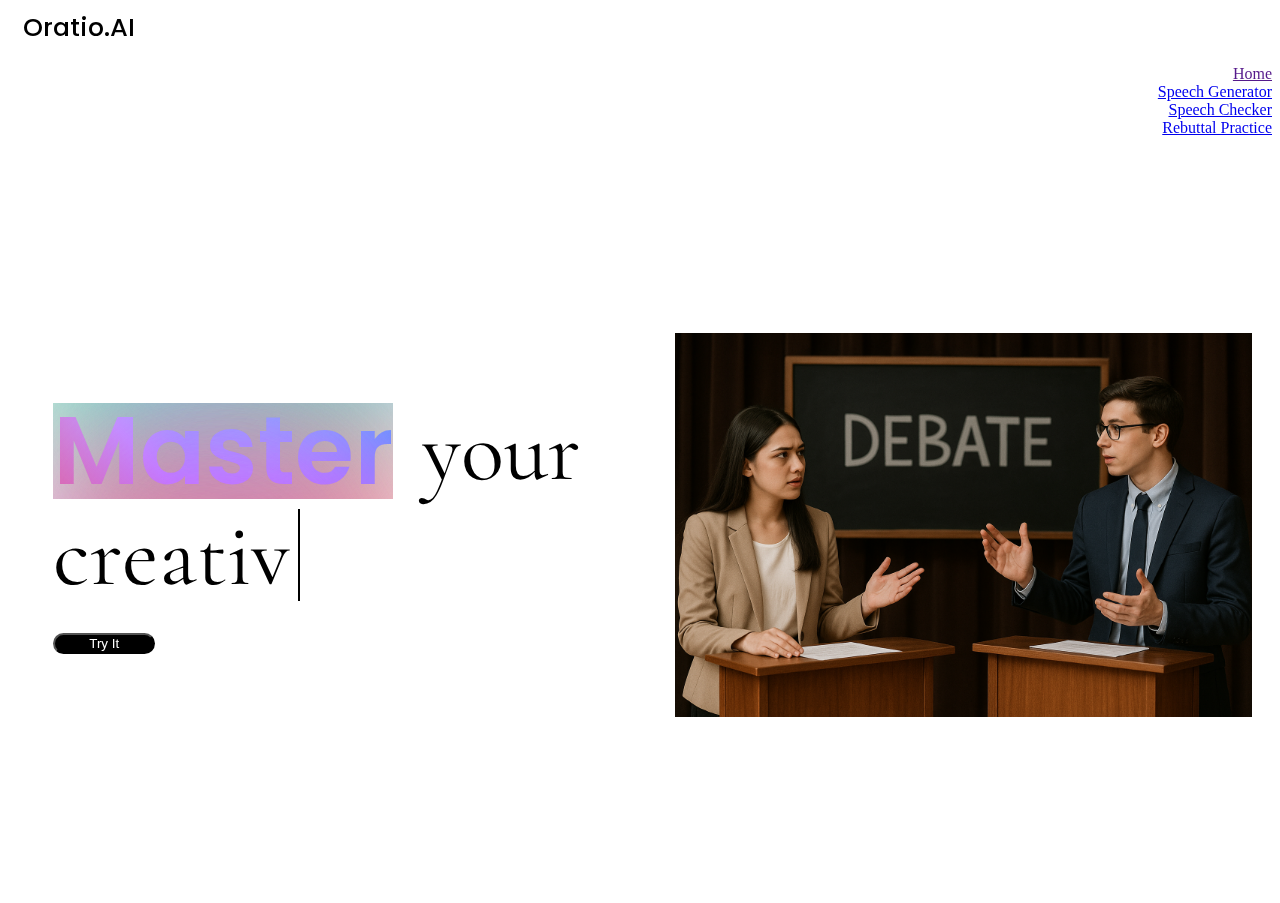
<file: index.html>
<!DOCTYPE html>
<head>
    <title>Oratio.AI</title>
    <link rel="stylesheet" href="styles.css">
    <link href="https://cdn.jsdelivr.net/npm/bootstrap@5.0.2/dist/css/bootstrap.min.css" rel="stylesheet" integrity="sha384-EVSTQN3/azprG1Anm3QDgpJLIm9Nao0Yz1ztcQTwFspd3yD65VohhpuuCOmLASjC" crossorigin="anonymous">
    <script src="https://cdn.jsdelivr.net/npm/bootstrap@5.0.2/dist/js/bootstrap.bundle.min.js" integrity="sha384-MrcW6ZMFYlzcLA8Nl+NtUVF0sA7MsXsP1UyJoMp4YLEuNSfAP+JcXn/tWtIaxVXM" crossorigin="anonymous"></script>
    <link rel="preconnect" href="https://fonts.googleapis.com">
    <link rel="preconnect" href="https://fonts.gstatic.com" crossorigin>
    <link href="https://fonts.googleapis.com/css2?family=Poppins:ital,wght@0,100;0,200;0,300;0,400;0,500;0,600;0,700;0,800;0,900;1,100;1,200;1,300;1,400;1,500;1,600;1,700;1,800;1,900&display=swap" rel="stylesheet">
    <link rel="preconnect" href="https://fonts.googleapis.com">
    <link rel="preconnect" href="https://fonts.gstatic.com" crossorigin>
    <link href="https://fonts.googleapis.com/css2?family=Cormorant+Garamond:ital,wght@0,300..700;1,300..700&display=swap" rel="stylesheet">
    <script src="https://code.jquery.com/jquery-3.7.1.js"></script>
    <script src="script.js"></script>
</head>
<body>
    <div class="navbar navbar-expand-sm bg-light navbar-light">
        <div class="head-navbar">Oratio.AI</div>
        <div class="navbar-collapse">
            <ul class="links-navbar navbar-nav ms-auto">
                <li class="nav-item">
                    <a class="nav-link" href="">Home</a>
                </li>
                <li class="nav-item">
                    <a class="nav-link" href="speechgenerator/">Speech Generator</a>
                </li>
                <li class="nav-item">
                    <a class="nav-link" href="speechchecker/">Speech Checker</a>
                </li>    
                <li class="nav-item">
                    <a class="nav-link" href="rebuttalpractice/">Rebuttal Practice</a>
                </li>   
            </ul>
        </div>
    </div>
    <div class="horizontal-container">
        <div class="vertical-center">
            <div class="sentence-row">
                <div class="title">
                    Master
                    <span class="aurora-layers">
                        <span class="aurora aurora-1"></span>
                        <span class="aurora aurora-2"></span>
                        <span class="aurora aurora-3"></span>
                        <span class="aurora aurora-4"></span>
                    </span>
                </div>
                <span class="continue-title">&nbsp;your&nbsp;</span>
            </div>
            <div class="typing-container">
                    <span id="feature-text" class="continue-title feature-text"></span>
                    <span class="input-cursor"></span>
            </div>
            <br>
            <span>
                <button type="button" class="btn btn-light btn-lg button-try-it" onclick="window.location = 'speechgenerator/'">Try It</button>
                <!-- <button type="button" class="btn btn-light btn-lg button-try-it" onclick="window.location = 'speechgenerator/';">Try It</button> -->
            </span>    
        </div>
        <div class="vertical-center" style="margin-right: 20px;">
            <img src="images/homepage.png" class="homepage-image1">
        </div>
    </div>
    <!-- <div class="section2" id="section2">
        <h1 class="sectionheading">Hone your debating skills</h1>
        <br>
        <p style="width: 45%; font-size: 1.4rem; font-family: 'Cormorant Garamond';">Lorem ipsum dolor sit amet, consectetur adipiscing elit. Maecenas a nisl egestas, viverra elit a, auctor magna. Aenean vel diam eu dui dapibus semper et at felis. Sed vitae arcu gravida odio fringilla consectetur. Proin rhoncus mauris nec maximus commodo. Fusce non eleifend felis. Aliquam sit amet odio quis ante iaculis imperdiet. Ut feugiat sollicitudin nisl, dapibus congue metus molestie non. Aenean suscipit, ligula non finibus tincidunt, magna sem condimentum mi, in finibus ante eros in nisl. Quisque tristique, lorem consectetur tristique luctus, tortor libero vehicula massa, at ultrices felis nulla sit amet magna. Quisque fringilla et elit id fringilla. Aliquam a libero ipsum. Pellentesque nec odio lacus. Mauris aliquam a est ac mattis. Aenean lacinia pellentesque bibendum. Aliquam dui nulla, molestie finibus lorem ac, eleifend varius lacus. Aliquam turpis leo, consequat quis porta et, ullamcorper vel elit. Nunc ut mauris vulputate, ornare leo a, vestibulum leo. Sed interdum tortor et ipsum imperdiet, ac pretium sapien dignissim. Maecenas nec metus sit amet velit pretium consectetur sed sit amet nisi. Curabitur tempor libero et velit lobortis, at hendrerit ante sagittis.</p>
    </div> -->
</body>
</html>
</file>
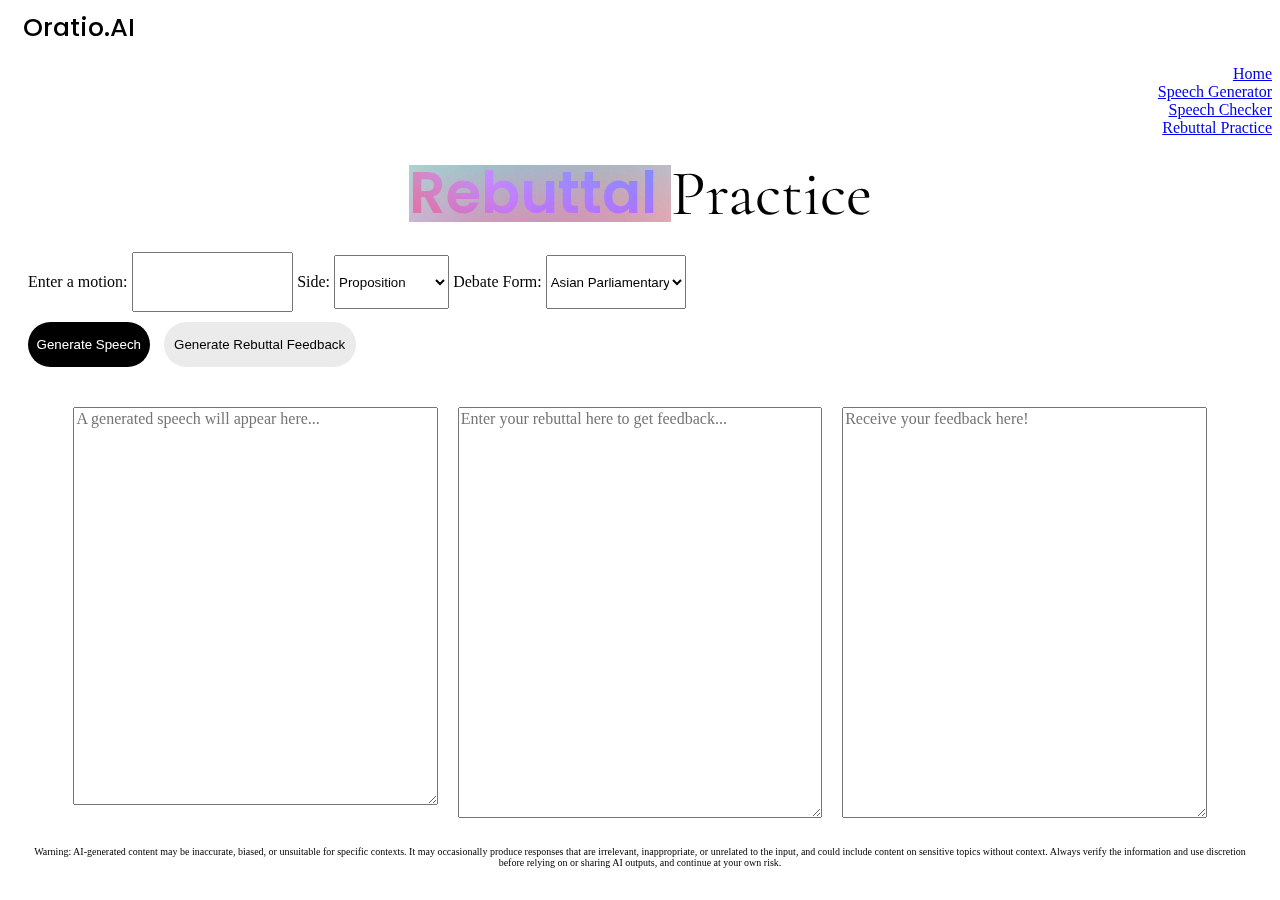
<file: rebuttalpractice/index.html>
<!DOCTYPE html>
<head>
    <title>Oratio.AI</title>
    <link rel="stylesheet" href="../styles.css">
    <link href="https://cdn.jsdelivr.net/npm/bootstrap@5.0.2/dist/css/bootstrap.min.css" rel="stylesheet" integrity="sha384-EVSTQN3/azprG1Anm3QDgpJLIm9Nao0Yz1ztcQTwFspd3yD65VohhpuuCOmLASjC" crossorigin="anonymous">
    <script src="https://cdn.jsdelivr.net/npm/bootstrap@5.0.2/dist/js/bootstrap.bundle.min.js" integrity="sha384-MrcW6ZMFYlzcLA8Nl+NtUVF0sA7MsXsP1UyJoMp4YLEuNSfAP+JcXn/tWtIaxVXM" crossorigin="anonymous"></script>
    <link rel="preconnect" href="https://fonts.googleapis.com">
    <link rel="preconnect" href="https://fonts.gstatic.com" crossorigin>
    <link href="https://fonts.googleapis.com/css2?family=Poppins:ital,wght@0,100;0,200;0,300;0,400;0,500;0,600;0,700;0,800;0,900;1,100;1,200;1,300;1,400;1,500;1,600;1,700;1,800;1,900&display=swap" rel="stylesheet">
    <link rel="preconnect" href="https://fonts.googleapis.com">
    <link rel="preconnect" href="https://fonts.gstatic.com" crossorigin>
    <link href="https://fonts.googleapis.com/css2?family=Cormorant+Garamond:ital,wght@0,300..700;1,300..700&display=swap" rel="stylesheet">
    <script src="https://code.jquery.com/jquery-3.7.1.js"></script>
    <script src="../script.js"></script>
    <script src="https://www.google.com/recaptcha/api.js" async defer></script>
</head>
<body>
    <div class="navbar navbar-expand-sm bg-light navbar-light">
        <div class="head-navbar">Oratio.AI</div>
        <div class="navbar-collapse">
            <ul class="links-navbar navbar-nav ms-auto">
                <li class="nav-item">
                    <a class="nav-link" href="../index.html">Home</a>
                </li>
                <li class="nav-item">
                    <a class="nav-link" href="../speechgenerator/">Speech Generator</a>
                </li>
                <li class="nav-item">
                    <a class="nav-link" href="../speechchecker/">Speech Checker</a>
                </li>    
                <li class="nav-item">
                    <a class="nav-link" href="#">Rebuttal Practice</a>
                </li>  
            </ul>
        </div>
    </div>
    <div class="horizontal-container">
        <div class="sentence-row">
            <div class="sectiontitle1">
                Rebuttal&nbsp;
                <span class="aurora-layers">
                    <span class="aurora aurora-1"></span>
                    <span class="aurora aurora-2"></span>
                    <span class="aurora aurora-3"></span>
                    <span class="aurora aurora-4"></span>
                </span>
            </div>
        </div>
        <div class="continue-title" style="font-size: 5vw;">Practice</div>
    </div>
    <form class="form-inline d-flex align-items-center flex-wrap gap-2" style="margin:20px; justify-content: center;" id="speech-form2">
        <label class="form-label label1 me-2" for="motion">Enter a motion:</label>
        <input type="text" class="form-control me-4" id="motion" name="motion" required style="height: 6vh; width: 12vw;">
        
        <label class="form-label label1 me-2" for="debatetype">Side:</label>
        <select name="side" id="side" class="form-select me-4" style="height: 6vh; width: 9vw;">
            <option value="Proposition">Proposition</option>
            <option value="Opposition">Opposition</option>
        </select>

        <label class="form-label label1 me-2" for="debatetype">Debate Form:</label>
        <select name="debatetype" id="debatetype" class="form-select me-4" style="height: 6vh; width: 11vw;">
            <option value="ap">Asian Parliamentary</option>
            <option value="bp">British Parliamentary</option>
        </select>

        <div class="g-recaptcha" data-sitekey="" data-callback="undisableRebuttal"></div>
        <input type="submit" class="btn btn-primary button-try-it" id="rebuttalButton" style="border: none; height: 5vh !important; width: 9.5vw !important;" value="Generate Speech" disabled></input>
        <input type="submit" class="btn btn-primary button-try-it-old" id="rebuttalButton1" style="border: none; height: 5vh !important; width: 15vw !important;" value="Generate Rebuttal Feedback" disabled></input>
    </form>
    <br>
    <center>
        <div class="horizontal-container" style="gap: 20px; margin-top: 2px; align-items: stretch; margin-left: 15px; margin-right: 15px;">
            <textarea class="form-control speechtext-area2" placeholder="A generated speech will appear here..." id="speechOutput" style="font-family: 'Georgia'; font-size: 16px; height: 43.5vh !important;" readonly></textarea>
            <textarea class="form-control speechtext-area2" id="rebuttalInput" style="font-family: 'Georgia'; font-size: 16px;" placeholder="Enter your rebuttal here to get feedback..."></textarea>
            <textarea class="form-control speechtext-area2" id="feedbackOutput" style="font-family: 'Georgia'; font-size: 16px;" readonly placeholder="Receive your feedback here!"></textarea>
        </div>
    </center>
    <br>
    <p style="color: black; font-size: 10px; font-family: 'Georgia'; margin-left: 15px; margin-right: 15px; text-align: center; justify-content: center;">Warning: AI-generated content may be inaccurate, biased, or unsuitable for specific contexts. It may occasionally produce responses that are irrelevant, inappropriate, or unrelated to the input, and could include content on sensitive topics without context. Always verify the information and use discretion before relying on or sharing AI outputs, and continue at your own risk.</p>
<script>
    function undisableRebuttal() {
        document.getElementById('rebuttalButton').disabled = false;
        document.getElementById('rebuttalButton1').disabled = false;
    }

    var i = 0;
    var speed = 2;

    function typeWriter2(txt) {
        if (!txt || typeof txt !== 'string') {
            console.error("typeWriter: invalid input", txt);
            return;
        }

        if (i < txt.length) {
            document.getElementById("speechOutput").innerHTML += txt.charAt(i);
            i++;
            setTimeout(() => typeWriter2(txt), speed);
        }
    }

    function typeWriter3(txt) {
        if (!txt || typeof txt !== 'string') {
            console.error("typeWriter: invalid input", txt);
            return;
        }

        if (i < txt.length) {
            document.getElementById("feedbackOutput").innerHTML += txt.charAt(i);
            i++;
            setTimeout(() => typeWriter3(txt), speed);
        }
    }

    $(document).ready(function () {
        $('#speech-form2').on('submit', function (e) {
            e.preventDefault();

            const motion = $('#motion').val();
            const debatetype = $('#debatetype').val();
            const speech = $('#speechOutput').val();
            const rebuttal = $('#rebuttalInput').val();
            const side = $('#side').val();

            if (speech == "") {
                document.getElementById("speechOutput").innerHTML = "Generating speech - this can take up to a minute...";
            } else {
                document.getElementById("feedbackOutput").innerHTML = "Generating feedback - this can take up to a minute...";
            }

            $.ajax({
                url: 'rebuttalhandler.php',
                type: 'POST',
                data: {
                    motion: motion,
                    debatetype: debatetype,
                    speech: speech,
                    rebuttal: rebuttal,
                    side: side
                },
                success: function (response) {
                    if (speech == "") {
                        document.getElementById("speechOutput").innerHTML = "";
                        i = 0;
                        console.log('Writing to speech output');
                        typeWriter2(response)
                    } else {
                        document.getElementById("feedbackOutput").innerHTML = "";
                        i = 0;
                        console.log('Writing to feedback output');
                        typeWriter3(response)
                    }
                },
                error: function () {
                    alert('Something went wrong - please try again later.');
                }
            });
        });
    });
</script>
</body>
</html>
</file>
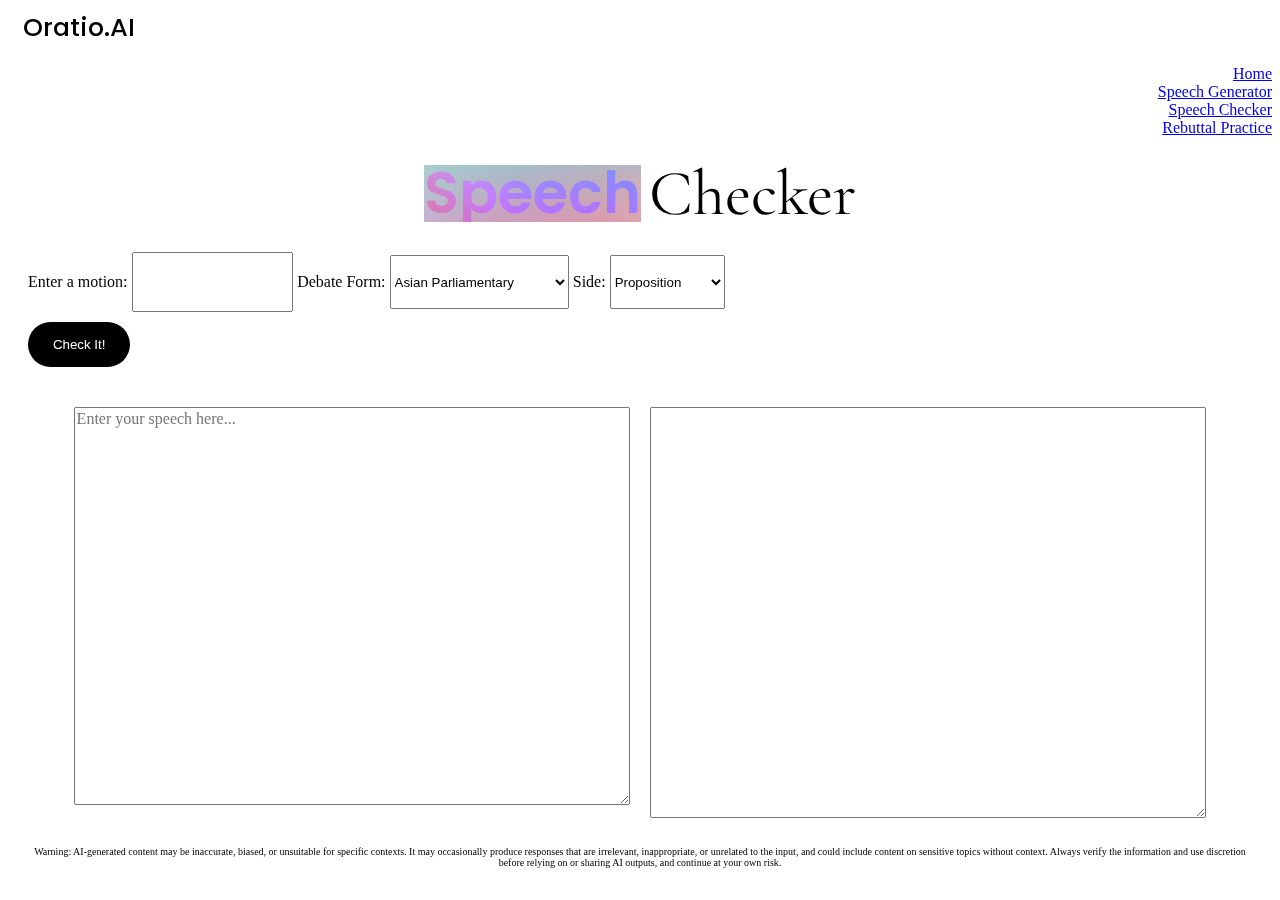
<file: speechchecker/index.html>
<!DOCTYPE html>
<head>
    <title>Oratio.AI</title>
    <link rel="stylesheet" href="../styles.css">
    <link href="https://cdn.jsdelivr.net/npm/bootstrap@5.0.2/dist/css/bootstrap.min.css" rel="stylesheet" integrity="sha384-EVSTQN3/azprG1Anm3QDgpJLIm9Nao0Yz1ztcQTwFspd3yD65VohhpuuCOmLASjC" crossorigin="anonymous">
    <script src="https://cdn.jsdelivr.net/npm/bootstrap@5.0.2/dist/js/bootstrap.bundle.min.js" integrity="sha384-MrcW6ZMFYlzcLA8Nl+NtUVF0sA7MsXsP1UyJoMp4YLEuNSfAP+JcXn/tWtIaxVXM" crossorigin="anonymous"></script>
    <link rel="preconnect" href="https://fonts.googleapis.com">
    <link rel="preconnect" href="https://fonts.gstatic.com" crossorigin>
    <link href="https://fonts.googleapis.com/css2?family=Poppins:ital,wght@0,100;0,200;0,300;0,400;0,500;0,600;0,700;0,800;0,900;1,100;1,200;1,300;1,400;1,500;1,600;1,700;1,800;1,900&display=swap" rel="stylesheet">
    <link rel="preconnect" href="https://fonts.googleapis.com">
    <link rel="preconnect" href="https://fonts.gstatic.com" crossorigin>
    <link href="https://fonts.googleapis.com/css2?family=Cormorant+Garamond:ital,wght@0,300..700;1,300..700&display=swap" rel="stylesheet">
    <script src="https://code.jquery.com/jquery-3.7.1.js"></script>
    <script src="../script.js"></script>
    <script src="https://www.google.com/recaptcha/api.js" async defer></script>
</head>
<body>
    <div class="navbar navbar-expand-sm bg-light navbar-light">
        <div class="head-navbar">Oratio.AI</div>
        <div class="navbar-collapse">
            <ul class="links-navbar navbar-nav ms-auto">
                <li class="nav-item">
                    <a class="nav-link" href="../index.html">Home</a>
                </li>
                <li class="nav-item">
                    <a class="nav-link" href="../speechgenerator/">Speech Generator</a>
                </li>
                <li class="nav-item">
                    <a class="nav-link" href="#">Speech Checker</a>
                </li>    
                <li class="nav-item">
                    <a class="nav-link" href="../rebuttalpractice/">Rebuttal Practice</a>
                </li>  
            </ul>
        </div>
    </div>
    <div class="horizontal-container">
        <div class="sentence-row">
            <div class="sectiontitle1">
                Speech
                <span class="aurora-layers">
                    <span class="aurora aurora-1"></span>
                    <span class="aurora aurora-2"></span>
                    <span class="aurora aurora-3"></span>
                    <span class="aurora aurora-4"></span>
                </span>
            </div>
            <div class="continue-title" style="font-size: 5vw;">Checker</div>
        </div>
    </div>
    <!--<form>
        <label class="form-label label1" for="motion">Enter a motion:</label>
        <span class="input1">
            <input type="text" class="form-control" style="height: 4vh; width: 25vw; margin-left: 10px;" id="motion" required>
        </span>
        <br>
        <label class="form-label label1" for="motion">Form of Debate:</label>
        <span class="input1">
            <select name="debatetype" id="debatetype" style="height: 4vh; width: 20vw; margin-left: 10px; margin-right: 0;">
                <option value="ap">Asian Parliamentary</option>
                <option value="bp">British Parliamentary</option>
            </select>
            <button class="btn btn-primary" style="display: inline; overflow: hidden; float: right; margin-left: 0;" id="generateSpeech">Generate</button>
        </span>
    </form>-->
    <form class="form-inline d-flex align-items-center flex-wrap gap-2" style="margin: 20px; justify-content: center;" id="speech-form1">
        <label class="form-label label1 me-2" for="motion">Enter a motion:</label>
        <input type="text" class="form-control me-4" id="motion" name="motion" required style="height: 6vh; width: 12vw;">

        <label class="form-label label1 me-2" for="debatetype">Debate Form:</label>
        <select name="debatetype" id="debatetype" class="form-select me-4" style="height: 6vh; width: 14vw;">
            <option value="ap">Asian Parliamentary</option>
            <option value="bp">British Parliamentary</option>
        </select>

        <label class="form-label label1 me-2" for="side">Side:</label>
        <select name="side" id="side" class="form-select me-4" style="height: 6vh; width: 9vw;">
            <option value="Proposition">Proposition</option>
            <option value="Opposition">Opposition</option>
        </select>
        <div class="g-recaptcha" data-sitekey="" data-callback="undisableSpeechCheck"></div>
        <input type="submit" class="btn btn-primary button-try-it" id="checkSpeech" style="border: none; height: 5vh !important;" value="Check It!" disabled></input>
    </form>
    <br>
    <center>
        <div class="horizontal-container" style="gap: 20px; margin-top: 2px; align-items: stretch; margin-left: 15px; margin-right: 15px;">
            <textarea class="form-control speechtext-area1" placeholder="Enter your speech here..." id="speechInput1" style="font-family: 'Georgia'; font-size: 16px; height: 43.5vh !important;"></textarea>
            <textarea class="form-control speechtext-area1" id="feedbackOutput" style="font-family: 'Georgia'; font-size: 16px;" readonly></textarea>
        </div>
    </center>
    <br>
    <p style="color: black; font-size: 10px; font-family: 'Georgia'; margin-left: 15px; margin-right: 15px; text-align: center; justify-content: center;">Warning: AI-generated content may be inaccurate, biased, or unsuitable for specific contexts. It may occasionally produce responses that are irrelevant, inappropriate, or unrelated to the input, and could include content on sensitive topics without context. Always verify the information and use discretion before relying on or sharing AI outputs, and continue at your own risk.</p>
<script>
var i = 0;
var speed = 2;

function typeWriter1(txt) {
  if (!txt || typeof txt !== 'string') {
    console.error("typeWriter: invalid input", txt);
    return;
  }

  if (i < txt.length) {
    document.getElementById("feedbackOutput").value += txt.charAt(i);
    i++;
    setTimeout(() => typeWriter1(txt), speed);
  }
}
$(document).ready(function () {
    $('#speech-form1').on('submit', function (e) {
      e.preventDefault();

      const motion = $('#motion').val();
      const debatetype = $('#debatetype').val();
      const speech = $('#speechInput1').val();
      const side = $('#side').val();

      document.getElementById("feedbackOutput").value = "Generating feedback - this can take up to a minute...";

      $.ajax({
        url: 'checkspeech.php',
        type: 'POST',
        data: {
          motion: motion,
          debatetype: debatetype,
          speech: speech,
          side: side
        },
        success: function (response) {
          document.getElementById("feedbackOutput").value = "";
          i = 0;
          typeWriter1(response)
        },
        error: function () {
          alert('Something went wrong - please try again later.');
        }
      });
    });
});
</script>
</body>
</html>
</file>
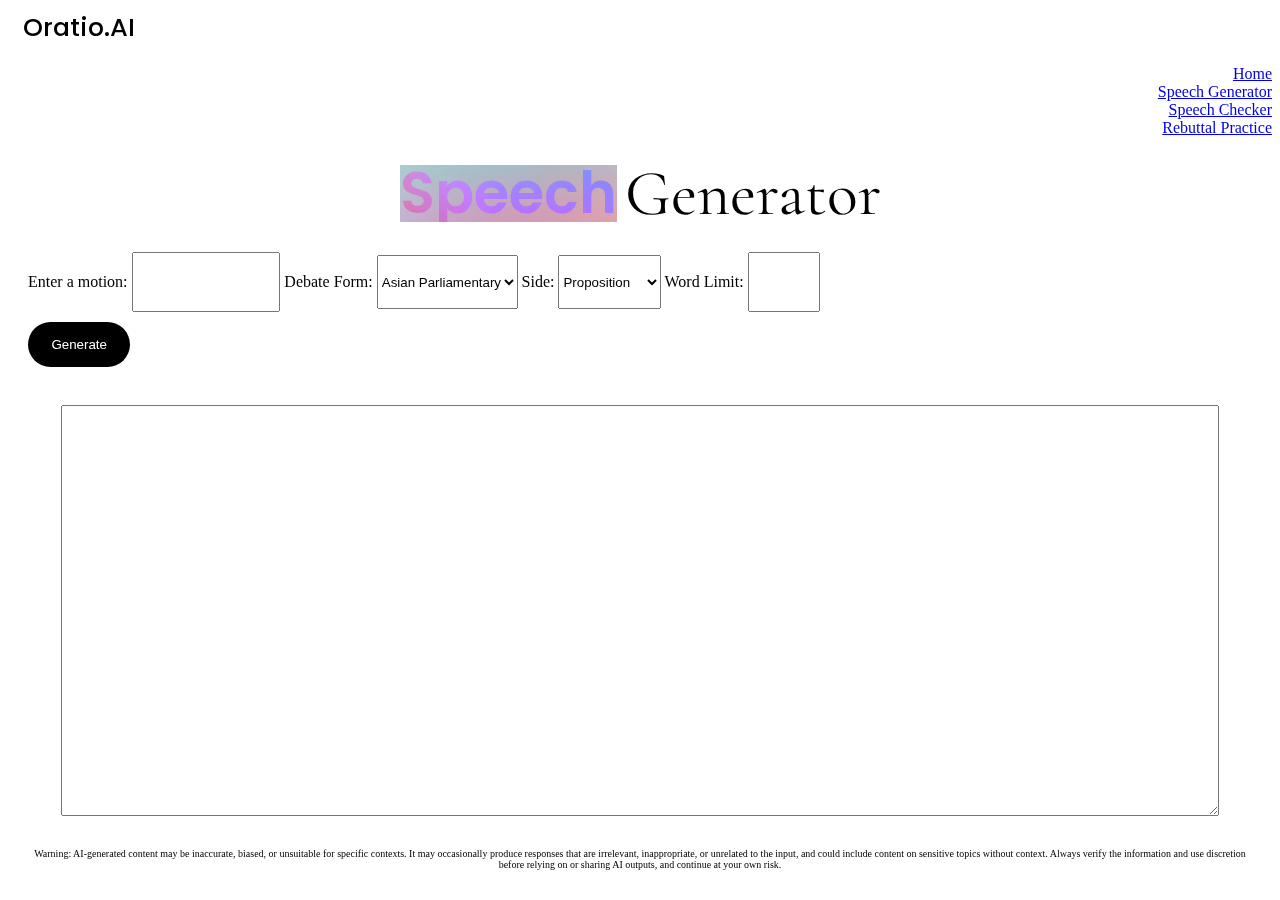
<file: speechgenerator/index.html>
<!DOCTYPE html>
<head>
    <title>Oratio.AI</title>
    <link rel="stylesheet" href="../styles.css">
    <link href="https://cdn.jsdelivr.net/npm/bootstrap@5.0.2/dist/css/bootstrap.min.css" rel="stylesheet" integrity="sha384-EVSTQN3/azprG1Anm3QDgpJLIm9Nao0Yz1ztcQTwFspd3yD65VohhpuuCOmLASjC" crossorigin="anonymous">
    <script src="https://cdn.jsdelivr.net/npm/bootstrap@5.0.2/dist/js/bootstrap.bundle.min.js" integrity="sha384-MrcW6ZMFYlzcLA8Nl+NtUVF0sA7MsXsP1UyJoMp4YLEuNSfAP+JcXn/tWtIaxVXM" crossorigin="anonymous"></script>
    <link rel="preconnect" href="https://fonts.googleapis.com">
    <link rel="preconnect" href="https://fonts.gstatic.com" crossorigin>
    <link href="https://fonts.googleapis.com/css2?family=Poppins:ital,wght@0,100;0,200;0,300;0,400;0,500;0,600;0,700;0,800;0,900;1,100;1,200;1,300;1,400;1,500;1,600;1,700;1,800;1,900&display=swap" rel="stylesheet">
    <link rel="preconnect" href="https://fonts.googleapis.com">
    <link rel="preconnect" href="https://fonts.gstatic.com" crossorigin>
    <link href="https://fonts.googleapis.com/css2?family=Cormorant+Garamond:ital,wght@0,300..700;1,300..700&display=swap" rel="stylesheet">
    <script src="https://code.jquery.com/jquery-3.7.1.js"></script>
    <script src="../script.js"></script>
    <script src="https://www.google.com/recaptcha/api.js" async defer></script>
</head>
<body>
    <div class="navbar navbar-expand-sm bg-light navbar-light">
        <div class="head-navbar">Oratio.AI</div>
        <div class="navbar-collapse">
            <ul class="links-navbar navbar-nav ms-auto">
                <li class="nav-item">
                    <a class="nav-link" href="../index.html">Home</a>
                </li>
                <li class="nav-item">
                    <a class="nav-link" href="speechgenerator/">Speech Generator</a>
                </li>
                <li class="nav-item">
                    <a class="nav-link" href="../speechchecker/">Speech Checker</a>
                </li>    
                <li class="nav-item">
                    <a class="nav-link" href="../rebuttalpractice/">Rebuttal Practice</a>
                </li>  
            </ul>
        </div>
    </div>
    <div class="horizontal-container">
        <div class="sentence-row">
            <div class="sectiontitle1">
                Speech
                <span class="aurora-layers">
                    <span class="aurora aurora-1"></span>
                    <span class="aurora aurora-2"></span>
                    <span class="aurora aurora-3"></span>
                    <span class="aurora aurora-4"></span>
                </span>
            </div>
            <div class="continue-title" style="font-size: 5vw;">Generator</div>
        </div>
    </div>
    <!--<form>
        <label class="form-label label1" for="motion">Enter a motion:</label>
        <span class="input1">
            <input type="text" class="form-control" style="height: 4vh; width: 25vw; margin-left: 10px;" id="motion" required>
        </span>
        <br>
        <label class="form-label label1" for="motion">Form of Debate:</label>
        <span class="input1">
            <select name="debatetype" id="debatetype" style="height: 4vh; width: 20vw; margin-left: 10px; margin-right: 0;">
                <option value="ap">Asian Parliamentary</option>
                <option value="bp">British Parliamentary</option>
            </select>
            <button class="btn btn-primary" style="display: inline; overflow: hidden; float: right; margin-left: 0;" id="generateSpeech">Generate</button>
        </span>
    </form>-->
    <form class="form-inline d-flex align-items-center flex-wrap gap-2" style="margin: 20px; justify-content: center;" id="speech-form">
        <label class="form-label label1 me-2" for="motion">Enter a motion:</label>
        <input type="text" class="form-control me-4" id="motion" name="motion" required style="height: 6vh; width: 11vw;">

        <label class="form-label label1 me-2" for="debatetype">Debate Form:</label>
        <select name="debatetype" id="debatetype" class="form-select me-4" style="height: 6vh; width: 11vw;">
            <option value="ap">Asian Parliamentary</option>
            <option value="bp">British Parliamentary</option>
        </select>

        <label class="form-label label1 me-2" for="side">Side:</label>
        <select name="side" id="side" class="form-select me-4" style="height: 6vh; width: 8vw;">
            <option value="Proposition">Proposition</option>
            <option value="Opposition">Opposition</option>
        </select>

        <label class="form-label label1 me-2" for="wordlimit">Word Limit:</label>
        <input type="number" class="form-control me-4" id="wordlimit" name="wordlimit" required style="height: 6vh; width: 5vw;" min="100" max="750">

        <div class="g-recaptcha" data-sitekey="" data-callback="undisableSpeechGen"></div>
        <input type="submit" class="btn btn-primary button-try-it" id="generateSpeech" style="border: none; height: 5vh !important;" value="Generate" disabled></input>
    </form>
    <br>
    <center>
        <textarea class="form-control speechtext-area" id="speechInput" style="font-family: 'Georgia'; font-size: 16px;" readonly></textarea>
    </center>
    <br>
    <p style="color: black; font-size: 10px; font-family: 'Georgia'; margin-left: 15px; margin-right: 15px; text-align: center; justify-content: center;">Warning: AI-generated content may be inaccurate, biased, or unsuitable for specific contexts. It may occasionally produce responses that are irrelevant, inappropriate, or unrelated to the input, and could include content on sensitive topics without context. Always verify the information and use discretion before relying on or sharing AI outputs, and continue at your own risk.</p>
</body>
</html>
</file>
<file: styles.css>
:root {
  --color-1: 10 100% 60%;
  --color-2: 280 100% 65%;
  --color-3: 210 100% 60%;
  --color-4: 140 80% 60%;
}

html {
    cursor: url("data:image/svg+xml,%3Csvg xmlns='http://www.w3.org/2000/svg' width='24' height='26' fill='none' viewBox='0 0 24 26'%3E%3Cpath fill-rule='evenodd' clip-rule='evenodd' d='M1.69 2.69a2.357 2.357 0 0 1 2.495-.54L21.47 8.632a2.357 2.357 0 0 1-.255 4.494l-7.271 1.818-1.818 7.27a2.357 2.357 0 0 1-4.494.256L1.15 5.185a2.357 2.357 0 0 1 .54-2.495Z' fill='%23fff'/%3E%3Cpath fill-rule='evenodd' clip-rule='evenodd' d='M3.633 3.622A.786.786 0 0 0 2.62 4.633L9.103 21.92a.786.786 0 0 0 1.498-.086l2.047-8.185 8.185-2.046a.785.785 0 0 0 .086-1.498L3.633 3.622Z' fill='%23000000'/%3E%3C/svg%3E"),auto;
}

.vertical-center {
    display: flex !important;
    align-items: flex-start;
    justify-content: center; 
    height: calc(100vh - 10rem);
    position: relative;
    overflow: hidden;
    flex-direction: column;
    margin-left: 45px;
    width: 48vw;
}

.sentence-row {
    display: flex;
    align-items: center;
    justify-content: center;
    flex-wrap: wrap; 
    gap: 8px; 
}

.title {
    font-size: 7.5vw;
    font-family: 'Poppins';
    font-weight: 550;
    background: linear-gradient(
        45deg,
        hsl(var(--color-1)),
        hsl(var(--color-2)),
        hsl(var(--color-3)),
        hsl(var(--color-4)),
        hsl(var(--color-1))
    );
    background-size: 300% 300%;
    animation: moveGradient 6s ease-in-out infinite;
    -webkit-background-clip: text;
    background-clip: text;
    -webkit-text-fill-color: transparent;
    color: transparent;
    overflow: hidden;
    position: relative;
    text-align: center;
    line-height: 1;
}

.sectiontitle1 {
    font-size: 4.5vw;
    font-family: 'Poppins';
    font-weight: 550;
    background: linear-gradient(
        45deg,
        hsl(var(--color-1)),
        hsl(var(--color-2)),
        hsl(var(--color-3)),
        hsl(var(--color-4)),
        hsl(var(--color-1))
    );
    background-size: 300% 300%;
    animation: moveGradient 6s ease-in-out infinite;
    -webkit-background-clip: text;
    background-clip: text;
    -webkit-text-fill-color: transparent;
    color: transparent;
    overflow: hidden;
    position: relative;
    text-align: left;
    line-height: 1;
}

.continue-title {
    font-size: 7vw;
    font-family: 'Cormorant Garamond';
    color: black;
}

.aurora-layers {
  position: absolute;
  inset: 0;
  pointer-events: none;
  mix-blend-mode: lighten;
}

.aurora {
  position: absolute;
  width: 30vw;
  height: 30vw;
  border-radius: 50%;
  filter: blur(4rem);
  opacity: 0.5;
  mix-blend-mode: overlay;
  z-index: -2; 
}

.aurora-1 {
  top: -50%;
  left: 0;
  background-color: hsl(var(--color-1));
  animation: float-1 6s ease-in-out infinite alternate;
}

.aurora-2 {
  top: 0;
  right: 0;
  background-color: hsl(var(--color-2));
  animation: float-2 7s ease-in-out infinite alternate;
}

.aurora-3 {
  bottom: 0;
  left: 0;
  background-color: hsl(var(--color-3));
  animation: float-3 8s ease-in-out infinite alternate;
}

.aurora-4 {
  bottom: -50%;
  right: 0;
  background-color: hsl(var(--color-4));
  animation: float-4 9s ease-in-out infinite alternate;
}

@keyframes moveGradient {
  0%   { background-position: 0% 50%; }
  50%  { background-position: 100% 50%; }
  100% { background-position: 0% 50%; }
}

.head-navbar {
    font-size: 2vw;
    font-family: 'Poppins';
    font-weight: 500;
    margin-left: 15px;
    --color-1: 0 0% 0%;
    --color-2: 0 0% 0%;
    --color-3: 0 0% 0%;
    --color-4: 0 0% 0%;
}

.typing-container {
      display: flex;
      justify-content: center;
      align-items: center;
      height: 100px;
}

.input-cursor {
    display: inline-block;
    width: 2px;
    height: 92px;
    background-color: black;
    margin-left: 8px;
    animation: blink .6s linear infinite alternate;
}

@keyframes blink {
    0% {opacity: 1;}
    40% {opacity: 1;}
    60% {opacity: 0;}
    100% {opacity: 0;}
}

.button-try-it {
    border-radius: 9999px !important;
    background-color: black !important;
    color: white !important;
    margin-top: 10px;
    display: inline !important;
    margin-right: 10px !important;
    width: 8vw;
}

.button-try-it-old {
    border-radius: 9999px !important;
    background-color: rgb(235, 235, 235) !important;
    color: black !important;
    margin-top: 10px;
    display: inline !important;
    width: 120px;
    border: none;
}

.links-navbar {
    text-align: right !important;
    align-self: right !important;
    display: inline;
    margin-right: 30px;
    gap: 10px;
}

.section2 {
    margin-top: calc(100vh - calc(100vh - 30rem));
    display: flex !important;
    align-items: flex-start;
    justify-content: center; 
    height: 100vh;
    position: relative;
    overflow: hidden;
    flex-direction: column;
    margin-left: 45px;
}

.sectionheading {
    font-size: 4vw;
    font-family: 'Cormorant Garamond';
}

.sectionheading1 {
    font-size: 5vw;
    font-family: 'Cormorant Garamond';
}

.feature-text {
  display: inline-block;
  overflow: hidden;
}

.horizontal-container {
    display: flex;
    align-items: center;
    justify-content: center;
}

.homepage-image1 {
  width: 100%;
  height: auto;
}

.speechtext-area {
  width: 90vw !important;
  height: 45vh !important;
}

.speechtext-area1 {
  width: 43vw !important;
  height: 45vh !important;
}

.speechtext-area2 {
  width: 28vw !important;
  height: 45vh !important;
}
</file>
